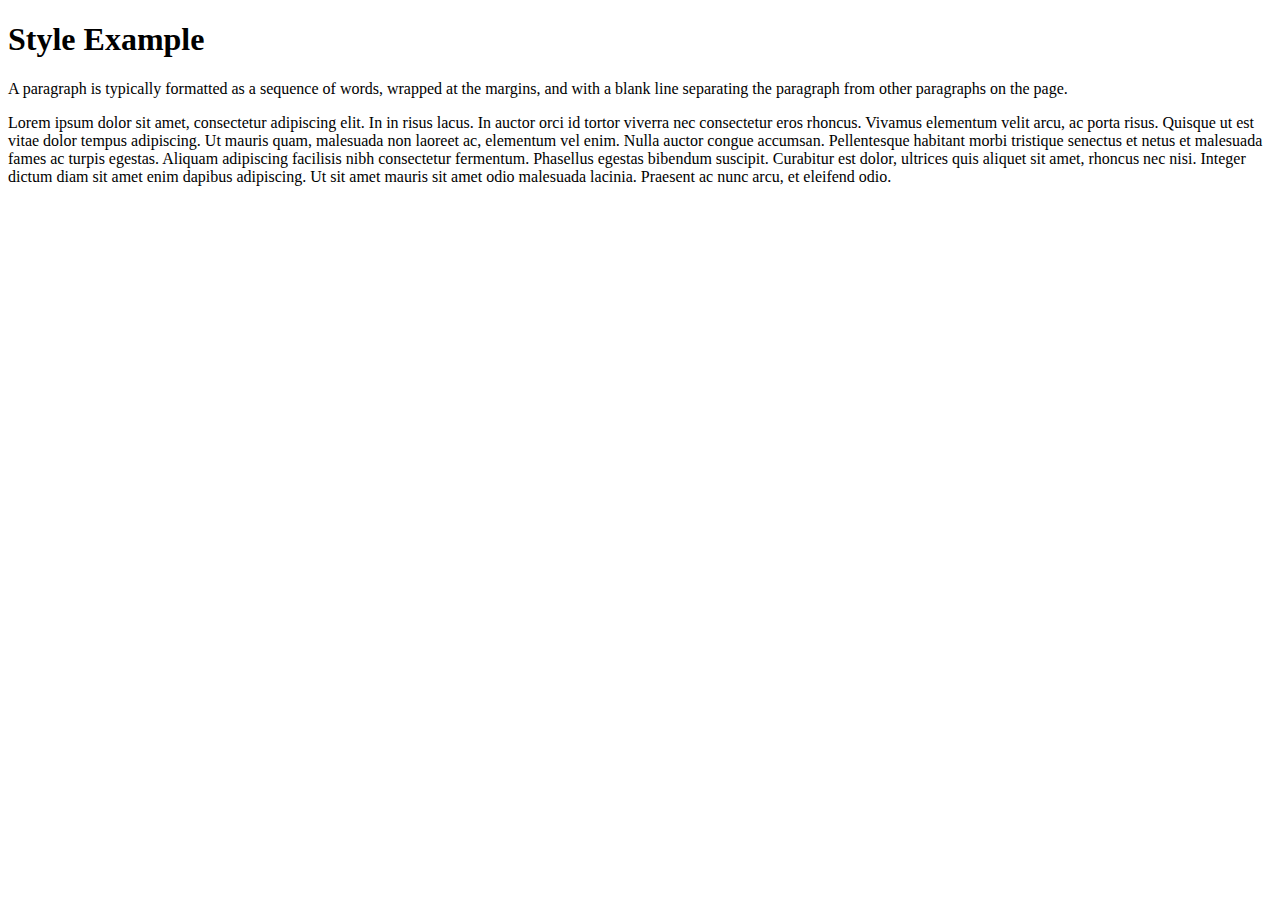
<file: kauai/style_msk.html>
<!DOCTYPE html>
<!-- style.html by Bill Weinman http://bw.org/contact/ -->

<html>
<head>
    <title>
        Style Example
    </title>
</head>
<body>

<h1>
    Style Example
</h1>

<p>
    A paragraph is typically formatted as a sequence of words, wrapped at the margins, and with a blank line separating the
    paragraph from other paragraphs on the page.
</p>

<p>
    Lorem ipsum dolor sit amet, consectetur adipiscing elit. In in risus lacus. In auctor orci id tortor viverra nec consectetur
    eros rhoncus. Vivamus elementum velit arcu, ac porta risus. Quisque ut est vitae dolor tempus adipiscing. Ut mauris quam,
    malesuada non laoreet ac, elementum vel enim. Nulla auctor congue accumsan. Pellentesque habitant morbi tristique senectus et
    netus et malesuada fames ac turpis egestas. Aliquam adipiscing facilisis nibh consectetur fermentum. Phasellus egestas bibendum
    suscipit. Curabitur est dolor, ultrices quis aliquet sit amet, rhoncus nec nisi. Integer dictum diam sit amet enim dapibus
    adipiscing. Ut sit amet mauris sit amet odio malesuada lacinia. Praesent ac nunc arcu, et eleifend odio.
</p>

</body>
</html>
</file>
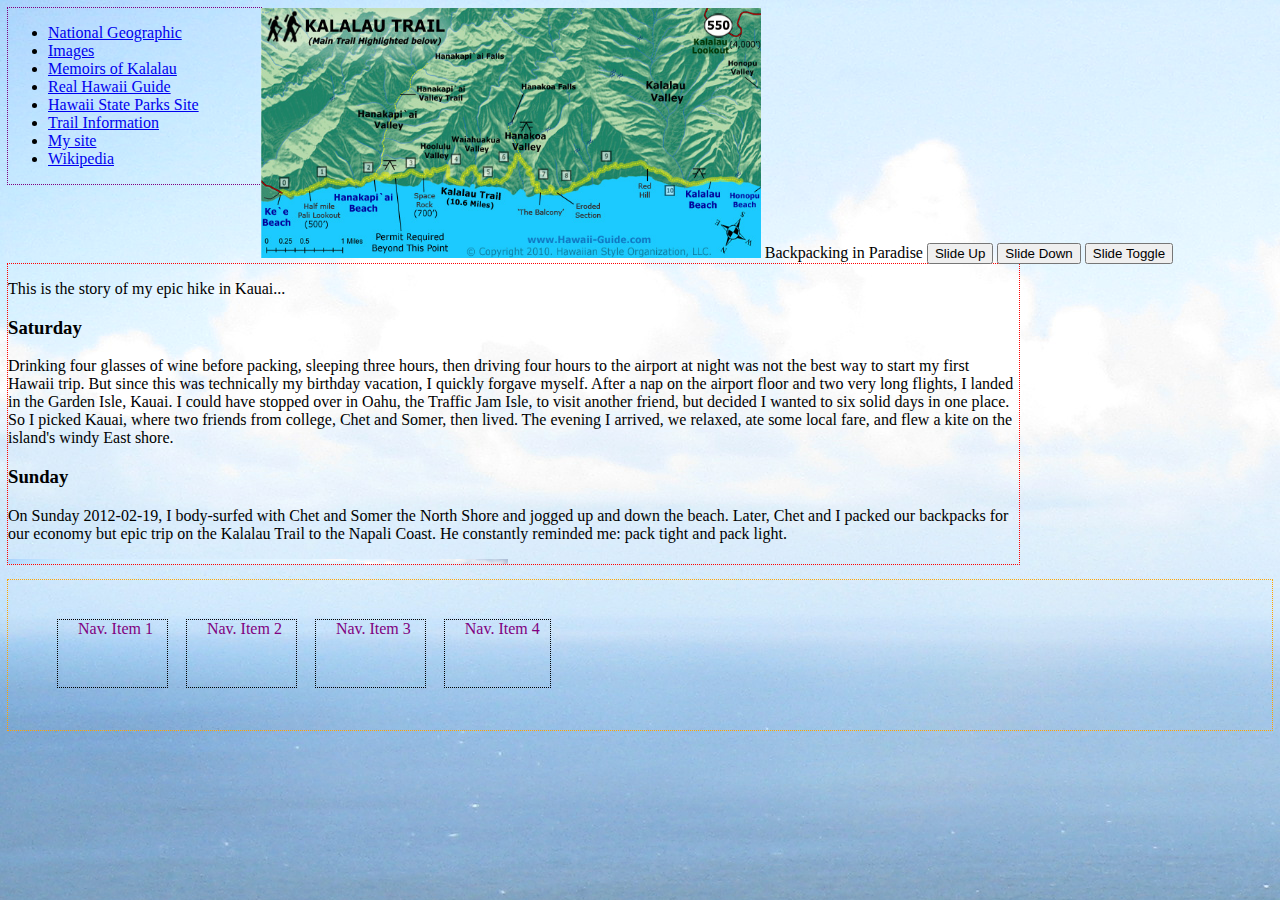
<file: kauai/web101.html>
<!DOCTYPE html>
<html>


<head>
<meta charset="UTF-8">
<title>Kalalau: Backpacking in Paradise </title>
<link rel="stylesheet" href="style.css" />
<script src="jquery-1.11.1.js"></script>
<script src="site.js"> </script>
</head>

<body>

<img id="kalalau_map" src="kalalau_trail.jpg" width="500" height="250" alt="Map"
usemap="#kalalaumap">

<map name="kalalaumap">
	<area shape="rect" coords="0,175,50,225" alt="Ke'e Beach" href="looking2.jpg" 
		onmouseover="script0()" />	
	<area shape="rect" coords="75,150,125,200" alt="Hanakapiai Stream and Trail" href="looking2.jpg" 
		onmouseover="script2()" />
	<area shape="rect" coords="250,175,300,225" alt="Crawler's Ledge aka the Balcony" 
		href="rainbow.jpg" onmouseover="script7()" id="balcony"/>
	<area shape="rect" coords="350,150,400,200" alt="Motherf--ing Hill aka Red Hill" 
		href="rainbow.jpg" onmouseover="script9()" id="redhill" />
	<area shape="rect" coords="425,150,475,200" alt="Kalalau Beach and Campground" 
		href="rainbow.jpg" />
</map>
		
Backpacking in Paradise

<div id="slideMe" class="graybox"> This is test slide text.
</div>
<!-- One button for each slide command -->
<input type="button" id="btnSlideUp" value="Slide Up">
<input type="button" id="btnSlideDown" value="Slide Down">
<input type="button" id="btnSlideToggle" value="Slide Toggle">


<div class="left_nav">
	<ul class="left_nav">
		<li> <a href="http://adventure.nationalgeographic.com/adventure/trips/best-trails/world-hikes#/kauai-kalalau-trail-hawaii_35789_600x450.jpg"> National Geographic </a> </li> 
		<li> <a href="https://www.google.com/search?q=kalalau+valley+stone+circles&es_sm=91&tbm=isch&tbo=u&source=univ&sa=X&ei=pQdwU-S8IavhsASmjYAo&ved=0CEQQsAQ&biw=1904&bih=905"> Images </a> </li> 
		<li> <a href="http://kalalautrail.com/kauai/memoirs-of-the-kalalau-trail/"> Memoirs of Kalalau </a> </li> 
		<li> <a href="http://www.kauaiexplorer.com/hiking_kauai/kalalau_hike.php"> Real Hawaii Guide </a> </li> 
		<li> <a href="http://www.hawaiistateparks.org/hiking/kauai/kalalau.cfm"> Hawaii State Parks Site </a> </li>
		<li> <a href="http://www.kalalautrail.com/index.html"> Trail Information </a> </li> 
		<li> <a href="http://marckruza.com"> My site </a> </li> 
		<li> <a href="http://en.wikipedia.org/wiki/Kalalau_Valley"> Wikipedia </a> </li> 
	</ul>
</div>



<div class="content">
	<p> This is the story of my epic hike in Kauai... </p>
	<h3> Saturday </h3>
	<p> Drinking four glasses of wine before packing, sleeping three hours, then driving four hours to the airport at night was not the best way to start my first Hawaii trip. But since this was technically my birthday vacation, I quickly forgave myself. After a nap on the airport floor and two very long flights, I landed in the Garden Isle, Kauai. I could have stopped over in Oahu, the Traffic Jam Isle, to visit another friend, but decided I wanted to six solid days in one place. So I picked Kauai, where two friends from college, Chet and Somer, then lived. The evening I arrived, we relaxed, ate some local fare, and flew a kite on the island's windy East shore. </p>
	<h3> Sunday </h3>
	<p> On Sunday 2012-02-19, I body-surfed with Chet and Somer the North Shore and jogged up and down the beach. Later, Chet and I packed our backpacks for our economy but epic trip on the Kalalau Trail to the Napali Coast. He constantly reminded me: pack tight and pack light. </p>
	<img src="rainbow.jpg" />
	<h3> Monday </h3>
	<p> On Monday, Somer dropped me and Chet off at Kee Beach, at the Kalalau Trail head. The densely-wooded, steep, wooden-stepped trail stared down at me, seeming to say "My Sierra Club 8/10 rating will kick your ass. Enter if you dare." Undeterred, I followed Chet, into the 11-mile charted wilderness. The wide but steep trail looked too much like paradise to be threatening. A steep slope of tropical shrubbery ascended to my right and descended to my right, with a 5-foot wide trail in front of me. A blue sky and bright sun peaked through tall trees above me, and I realized I couldn't have picked a better week or place to vacation. </p>
</div>
	
<div class="clearfix"></div>

<footer>
	<ul class="footer_nav">
		<li> Nav. Item 1 </li>
		<li> Nav. Item 2 </li>
		<li> Nav. Item 3 </li>
		<li> Nav. Item 4 </li>
	</ul>

</footer>

</body>
</file>
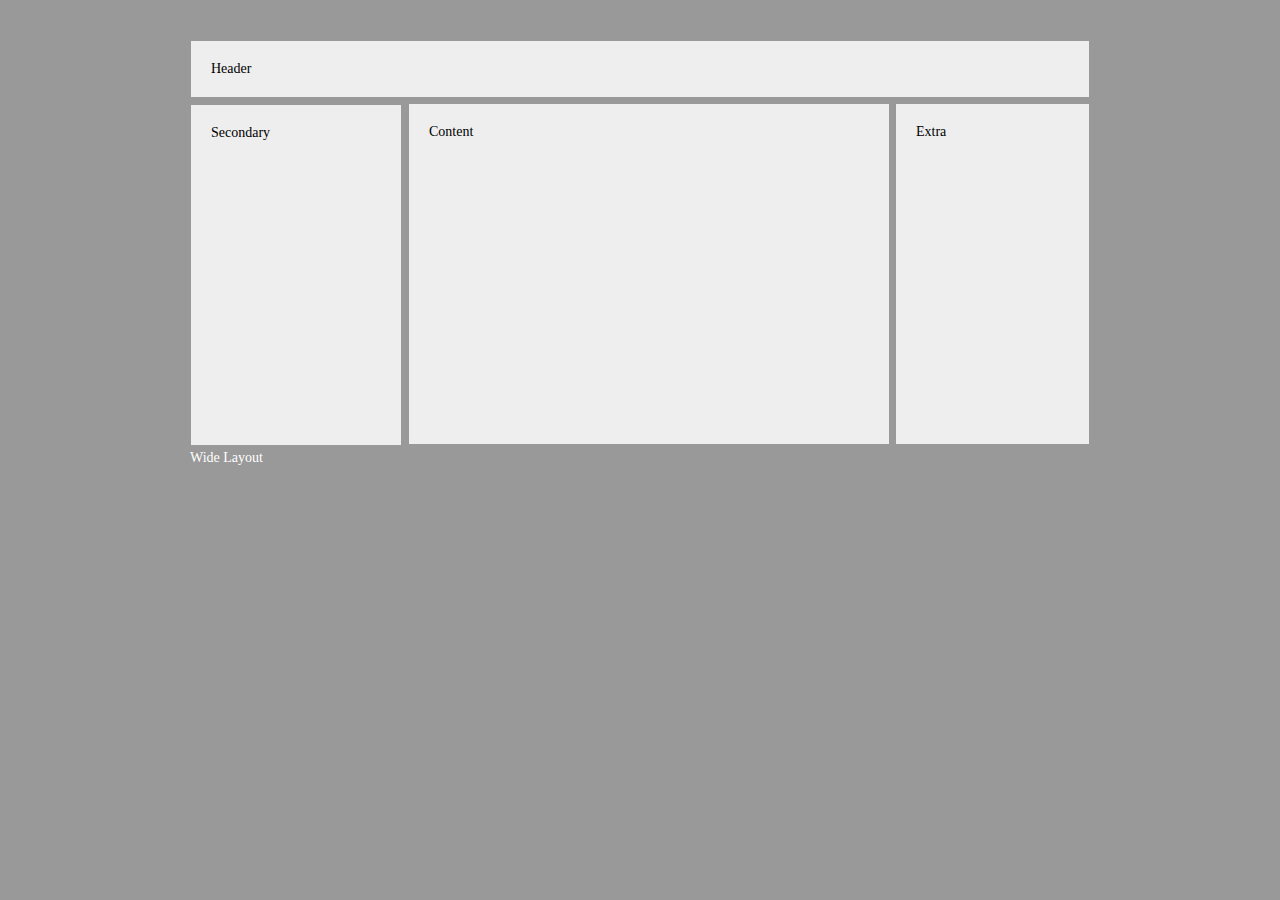
<file: ResolutionDependantLayout/example-one.html>
<!DOCTYPE HTML>
<html>

<head>

	<meta http-equiv='Content-Type' content='text/html; charset=UTF-8' />
	
	<title>Resolution Dependent Layout</title>
	
	<link rel='stylesheet' type='text/css' href='css/style.css' />
	
	<link rel='stylesheet' media='screen and (max-width: 700px)' href='css/narrow.css' />
	<link rel='stylesheet' media='screen and (min-width: 701px) and (max-width: 900px)' href='css/medium.css' />
	<link rel='stylesheet' media='screen and (min-width: 901px)' href='css/wide.css' />
	
</head>

<body>

	<div id="page-wrap">

		<div id="header">Header</div>
		
		<div id="main-content">Content</div>
			
        <div id="secondary-one">Secondary</div>
        
        <div id="secondary-two">Extra</div>
			
	</div>
	
</body>

</html>
</file>
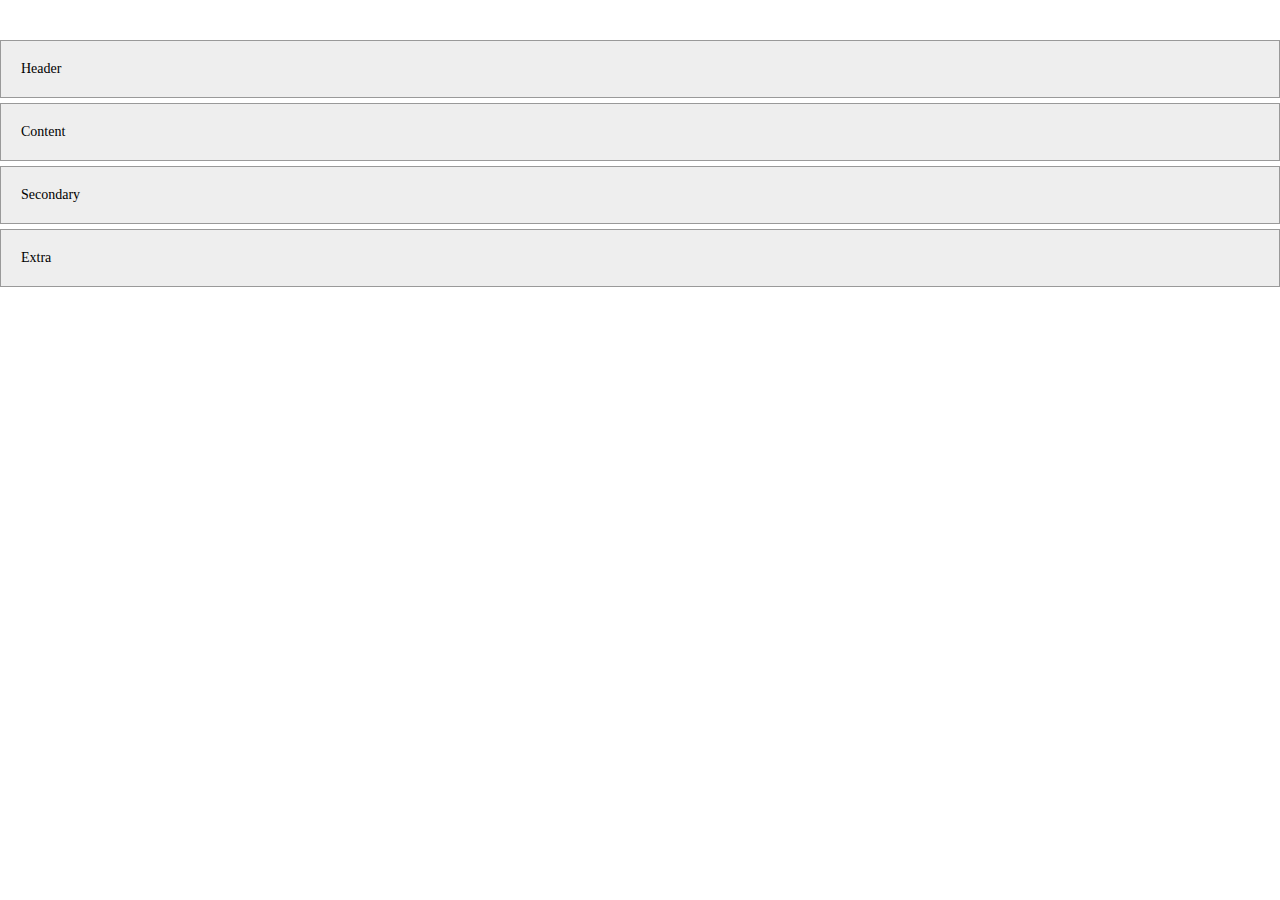
<file: ResolutionDependantLayout/example-three.html>
<!DOCTYPE HTML>
<html>

<head>

	<meta http-equiv='Content-Type' content='text/html; charset=UTF-8' />
	
	<title>Resolution Dependent Layout</title>
	
	<link rel='stylesheet' type='text/css' href='css/style.css' />
	<link rel='stylesheet' media='screen and (max-device-width: 480px)' href='css/iphone.css' />
</head>

<body>

	<div id="page-wrap">

		<div id="header">Header</div>
		
		<div id="main-content">Content</div>
			
        <div id="secondary-one">Secondary</div>
        
        <div id="secondary-two">Extra</div>
			
	</div>
	
</body>

</html>
</file>
<file: kauai/style.css>
@CHARSET "UTF-8";

body
{
	background-image:url('rainbow.jpg');
}

header {
	font-size: 60px;
	font: 15px arial,sans-serif;
	color: green;
	outline: purple;
	width: 100%;
	height: 150px;
	outline: dotted 1px orange;
}

ul.left_nav_list {
	list-style-type: none;
}

ul.left_nav_list li {
	margin-bottom: 50px;
}

ul.header_nav {
	padding-top: 40px;
	color: orange;
}

ul.header_nav li {
	display: inline;
	color: red;
}

div.content {
	outline: dotted 1px blue;
	height: 200px;
	float: left;
	width: 80%;
}

div.graybox {
	background: gray;
	color: red;
	height: 50px;
	display: none;
}

div.content img {
	width: 500px;
	height: 250px;
}

li {
	cursor: pointer;
	opacity: 1;
	transition: opacity 0.25s ease-in-out;
	-moz-transition: opacity 0.25s ease-in-out;
	-webkit-transition: opacity 0.25s ease-in-out;
}

li:hover {
	color: orange;
	opacity: 0.5;
}

ul.footer_nav {
	padding-top: 40px;
	color: purple;
}

ul.footer_nav li {
	display: inline;
	width: 50px;
	outline: dotted black 1px;
	margin: 10px;
	padding: 0px 10px 50px 20px; 
}

div.clearfix{
	clear: both;
}


div.left_nav {
	width: 20%;
	outline: dotted 1px purple;
	height: 80%;
	float: left;
	opacity: 1;
	transition: opacity;
	-moz-transition: opacity 1.0s ease-in-out;
	-webkit-transition: opacity 0.50s ease-in-out;
}

div.content {
	outline: dotted 1px red;
	height: 300px;
	overflow: scroll;
	float: left;
	width: 80%
}

footer {
	width: 100%;
	height: 150px;
	outline: dotted 1px orange;
	clear: both;
}
</file>
<file: ResolutionDependantLayout/css/style.css>
/*
	 CSS-Tricks Example
	 by Chris Coyier
	 http://css-tricks.com
*/

* { margin: 0; padding: 0; }
body { font: 14px Georgia, serif; }
#page-wrap { margin: 40px auto; color: white; }
#page-wrap > div { border: 1px solid #999; padding: 20px; margin-bottom: 5px; color: black; }
#header { background: #eee; }
#main-content { background: #eee; }
#secondary-one { background: #eee;  }
#secondary-two { background: #eee;  }
</file>
<file: ResolutionDependantLayout/css/narrow.css>
body { background: #333; }
#page-wrap { width: 548px; }
#page-wrap:after { content: "Narrow Layout"; }
#secondary-two { display: none; }
</file>
<file: ResolutionDependantLayout/css/medium.css>
body { background: #666; }
#page-wrap { width: 700px; }
#page-wrap:after { content: "Medium Layout"; }
#main-content { float: right; width: 440px; height: 300px; }
#secondary-one { float: left; width: 170px; height: 300px; }
#secondary-two { display: none; }
</file>
<file: ResolutionDependantLayout/css/wide.css>
body { background: #999; }
#page-wrap { width: 900px; position: relative; }
#page-wrap:after { content: "Wide Layout"; }
#main-content { float: left; width: 440px; height: 300px; margin-left: 218px; }
#secondary-one { width: 170px; height: 300px; position: absolute; left: 0; top: 64px; }
#secondary-two { float: right; width: 153px; height: 300px; }
</file>
<file: ResolutionDependantLayout/css/iphone.css>
body { background: red; }
</file>
